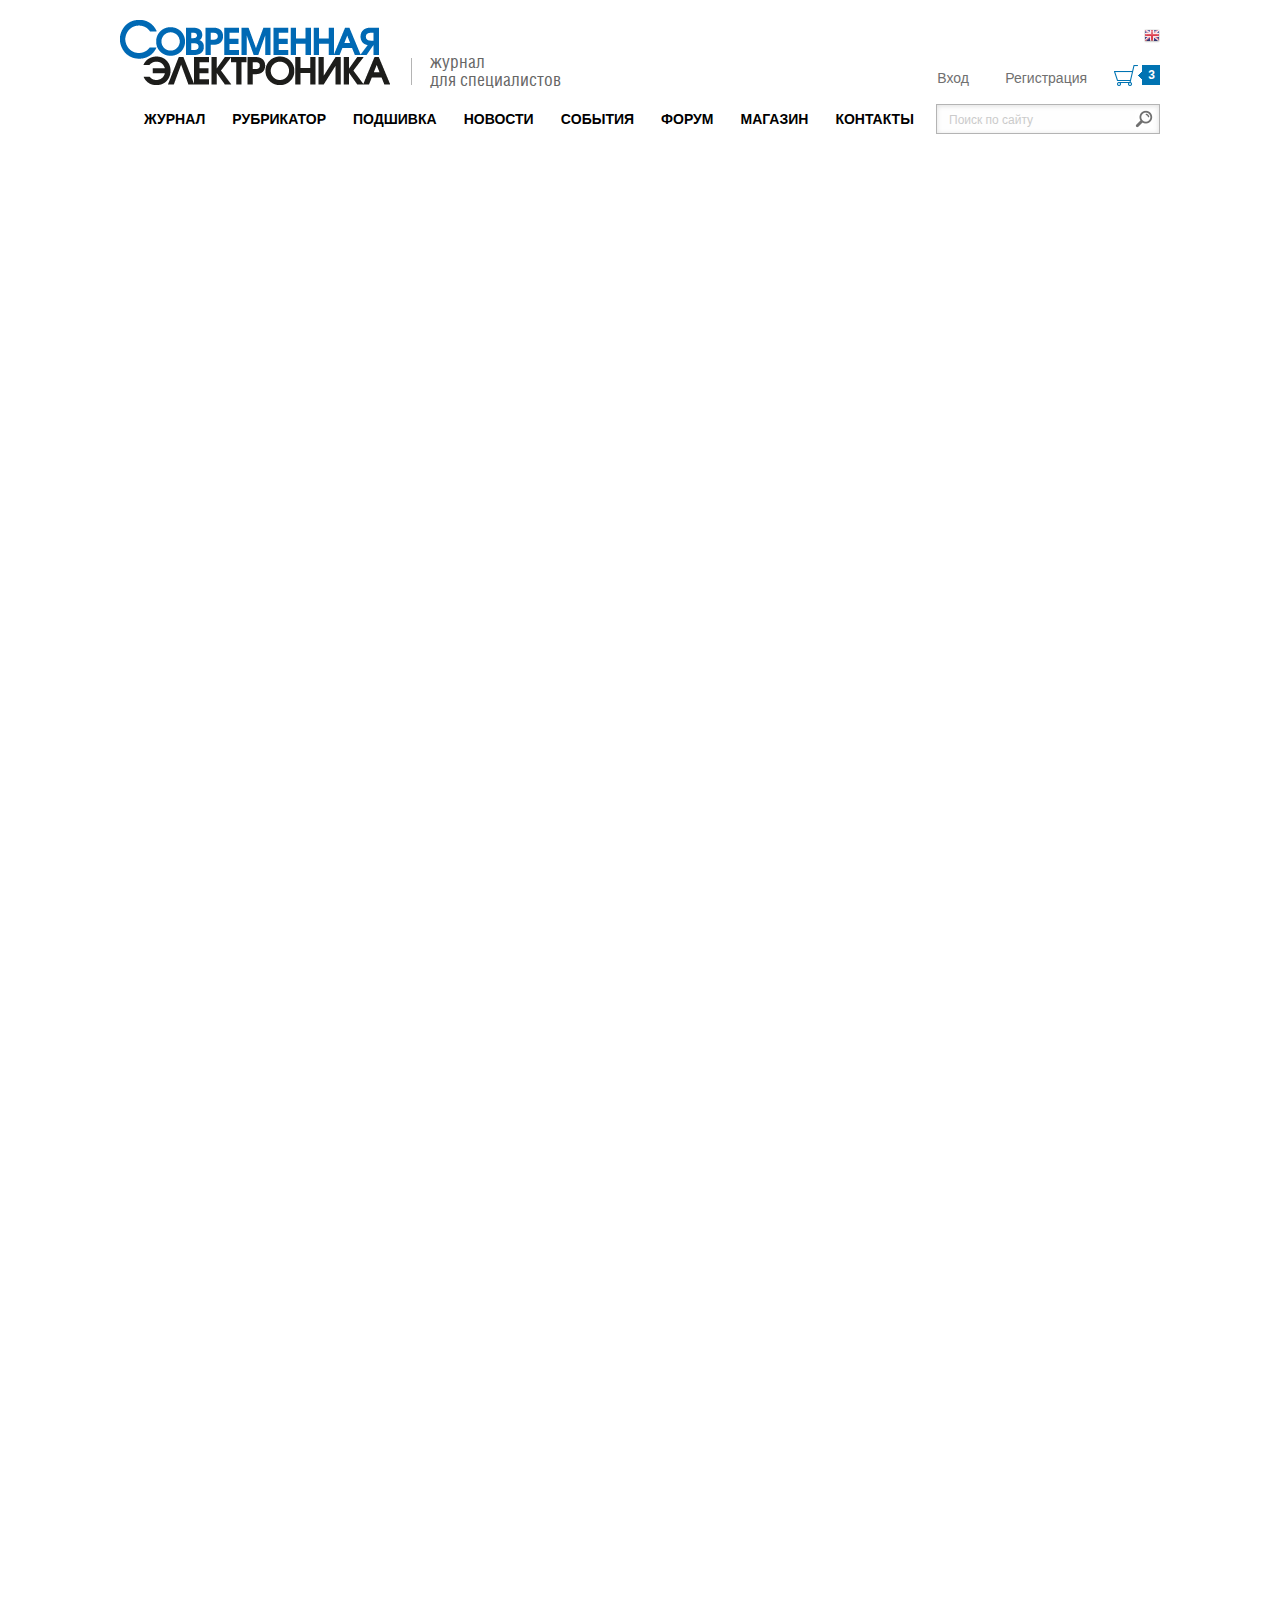
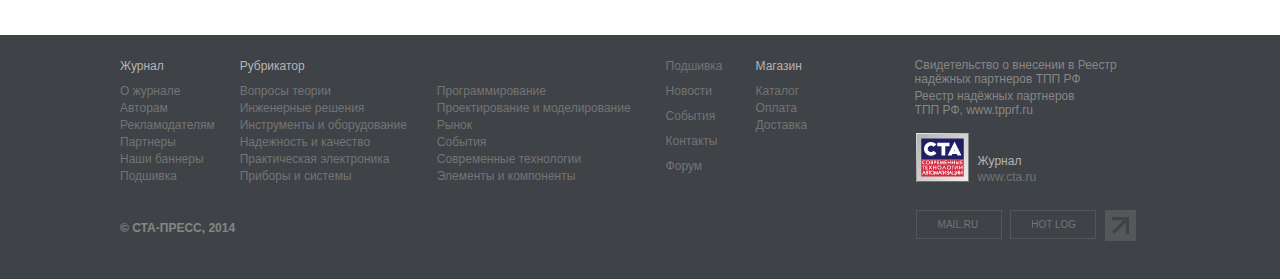
<file: index.html>
<!DOCTYPE html>
<html lang="en">
<head>
    <title>Home</title>
    <meta name = "format-detection" content = "telephone=no" />
    <meta charset="utf-8">
    <link rel="icon" href="images/favicon.ico" type="image/x-icon">
    <link rel="shortcut icon" href="images/favicon.ico" type="image/x-icon" />
    <link rel="stylesheet" type="text/css" media="screen" href="css/style.css">
    <script type="text/javascript" src="js/jquery.js"></script>
    <script type="text/javascript" src="js/superfish.js"></script>
	 <script type="text/javascript" src="js/jquery.mobilemenu.js"></script>
	 <script type="text/javascript" src="js/jquery.flexslider.js"></script>
	 <script type="text/javascript" src="js/jquery.easing.1.3.js"></script>
	 <script src="js/script.js"></script>
	 <script type="text/javascript">
		  $(window).load(function() {
				$('.flexslider').flexslider({
				  animation: "slide"
				});
			 });
	 </script>
	<!--[if lt IE 8]>
   <div style=' clear: both; text-align:center; position: relative;'>
     <a href="http://windows.microsoft.com/en-US/internet-explorer/products/ie/home?ocid=ie6_countdown_bannercode">
       <img src="http://storage.ie6countdown.com/assets/100/images/banners/warning_bar_0000_us.jpg" border="0" height="42" width="820" alt="You are using an outdated browser. For a faster, safer browsing experience, upgrade for free today." />
    </a>
  </div>
<![endif]-->
    <!--[if lt IE 9]>
   	<script type="text/javascript" src="js/html5.js"></script>
    	<link rel="stylesheet" type="text/css" media="screen" href="css/ie.css">
    <![endif]-->
</head>
<body>
<!--==============================header=================================-->
   	<header>
      <div class="clearfix">
        <div class="head_left f_left"> 
          <h1 class="logo f_left">
            <a href="index.html">
              Cовременная электроника
            </a>
          </h1>
          <div class="header_magazine">
            <p class="header_magazine_text helios">журнал<br> для специалистов</p>
          </div>
        </div>
        <div class="header_right f_right">
          <div class="flag">
            <a href="#"><img src="images/engl_flag.png" alt=""></a>
          </div>
          <div class="header_links">
            <a href="#" class="input">Вход</a> 
            <a href="#" class="registration">Регистрация</a> 
            <a href="#" class="basket">
              <img src="images/input.png" alt="">
              <span class="basket_item">3</span>
            </a>
          </div>
        </div>
      </div>

	    <nav class="clearfix">
        <ul class="sf-menu">
          <li class="sf-menu_item current">
            <a href="index.html">ЖУРНАЛ</a>
          </li>
          <li class="sf-menu_item current">
            <a href="index-1.html">РУБРИКАТОР</a>
          </li>
          <li class="sf-menu_item current">
            <a href="index-2.html">ПОДШИВКА</a>
          </li>
          <li class="sf-menu_item current">
            <a href="index-3.html">НОВОСТИ</a>
          </li>
          <li class="sf-menu_item current">
            <a href="index-4.html">CОБЫТИЯ</a>
          </li>
          <li class="sf-menu_item current">
            <a href="index-5.html">ФОРУМ</a>
          </li>
          <li class="sf-menu_item current">
            <a href="index-6.html">МАГАЗИН</a>
          </li>
          <li class="sf-menu_item current">
            <a href="index-7.html">КОНТАКТЫ</a>
          </li>
        </ul>
        <form class="search" action="#">
          <input type="text" name="search" value="Поиск по сайту"><button></button>
        </form>
        <div class="clear"></div>
      </nav>
    </header>
<!--==============================content================================-->
    <section id="content">
    	<div class="container_">
        
      </div>
    </section>
<!--==============================footer=================================-->
    <footer class="clearfix">
      <div class="footer_shell">
        <div class="footer_left f_left clearfix">
          <div class="footer_list wrapper">
            <ul class="footer_list1">
              <li class="footer_title1">
                <h5>Журнал</h5>
              </li>
              <li class="footer_list1_item">
                <a href="#">О журнале</a>
              </li>
              <li class="footer_list1_item">
                <a href="#">Авторам</a>
              </li>
              <li class="footer_list1_item">
                <a href="#">Рекламодателям</a>
              </li>
              <li class="footer_list1_item">
                <a href="#">Партнеры</a>
              </li>
              <li class="footer_list1_item">
                <a href="#">Наши баннеры</a>
              </li>
              <li class="footer_list1_item">
                <a href="#">Подшивка</a>
              </li>
            </ul>
            <ul class="footer_list2">
              <li class="footer_title2">
                <h5>Рубрикатор</h5>
              </li>
              <li class="footer_list2_item">
                <a href="#">Вопросы теории</a>
              </li>
              <li class="footer_list2_item">
                <a href="#">Инженерные решения</a>
              </li>
              <li class="footer_list2_item">
                <a href="#">Инструменты и оборудование</a>
              </li>
              <li class="footer_list2_item">
                <a href="#">Надежность и качество</a>
              </li>
              <li class="footer_list2_item">
                <a href="#">Практическая электроника</a>
              </li>
              <li class="footer_list2_item">
                <a href="#">Приборы и системы</a>
              </li>
            </ul>
            <ul class="footer_list3">
              <li class="footer_list3_item">
                <a href="#">Программирование</a>
              </li>
              <li class="footer_list3_item">
                <a href="#">Проектирование и моделирование</a>
              </li>
              <li class="footer_list3_item">
                <a href="#">Рынок</a>
              </li>
              <li class="footer_list3_item">
                <a href="#">События</a>
              </li>
              <li class="footer_list3_item">
                <a href="#">Современные технологии</a>
              </li>
              <li class="footer_list3_item">
                <a href="#">Элементы и компоненты</a>
              </li>
            </ul>
            <ul class="footer_list4">
              <li class="footer_list4_item">
                <a href="#">Подшивка</a>
              </li>
              <li class="footer_list4_item">
                <a href="#">Новости</a>
              </li>
              <li class="footer_list4_item">
                <a href="#">События</a>
              </li>
              <li class="footer_list4_item">
                <a href="#">Контакты</a>
              </li>
              <li class="footer_list4_item">
                <a href="#">Форум</a>
              </li>
            </ul>
            <ul class="footer_list5">
              <li class="footer_title3">
                <h5>Магазин</h5>
              </li>
              <li class="footer_list5_item">
                <a href="#">Каталог</a>
              </li>
              <li class="footer_list5_item">
                <a href="#">Оплата</a>
              </li>
              <li class="footer_list5_item">
                <a href="#">Доставка</a>
              </li>
            </ul>
          </div>  
          <p class="copirate">© СТА-ПРЕСС, 2014</p>
        </div>  
        <div class="footer_right f_right clearfix">
          <div class="footer_right_inform wrapper">
            <p class="footer_right_p1">Свидетельство о внесении в Реестр<br>
            надёжных партнеров ТПП РФ</p>
            <p class="footer_right_p2">Реестр надёжных партнеров<br>
            ТПП РФ, www.tpprf.ru</p>
            <a class="cta f_left" href="#">
              <img src="images/CTA.jpg" alt="">
            </a>
            <p class="footer_right_p3">Журнал<br><a href="#">www.cta.ru</a></p>
          </div>  
          <div class="footer_links wrapper">  
            <a class="footer_link_mail" href="#">
              MAIL.RU
            </a>
            <a class="footer_link_hot" href="#">
              HOT LOG
            </a>
            <a class="footer_link_img" href="#">
              <img src="images/footer_arrow.jpg" alt="">
            </a>
          </div> 
        </div>
      </div>
    </footer>
</body>
</html>
</file>
<file: css/ie.css>
{behavior:url(js/PIE.htc);position:relative;}
</file>
<file: css/style.css>
@import "../css/reset.css";
@import "../css/skeleton.css";
@import "../css/superfish.css";
@import "../css/flexslider.css";
@import "../font/font.css";
article,aside,audio,canvas,command,datalist,details,embed,figcaption,figure,footer,header,hgroup,keygen,meter,nav,output,progress,section,source,video{display:block}mark,rp,rt,ruby,summary,time{display:inline}
/* Global properties ======================================================== */
html {width:100%}

body {
  font-family:Arial, Helvetica, sans-serif;
  font-size:12px;
  line-height:;
  color:#666;
  min-width:960px;
  background:url() 0 0 repeat ;
  -webkit-text-size-adjust: none;
}

/*----------------------> Links And buttons <------------------*/
a {
  color:#;
  outline:none;
  text-decoration:none;
  cursor:pointer;
}
a:hover{
  color:#;
  text-decoration:none;
}

.button{
  display:inline-block;
  padding:0 0 0 0;
  margin: 0 0 0 0;
  font-size: px;
  line-height: px;
  color:#;
 }
.button:hover{
  background:;
  color:#000;
}

/*----------------------> Basic Classes <------------------*/
.reg {text-transform:uppercase}
.f_left {float:left}
.f_right {float:right}
.al_right {text-align:right}
.al_center {text-align:center}

.it{font-style:italic}
.let{letter-spacing:-1px}

/*----------------------> Indents Zero <------------------*/

.m_bot_zero{ margin-bottom:0 !important;}
.m_left_zero{ margin-left:0 !important;}
.p_bot_zero{ padding-bottom:0 !important;}
.p_left_zero{ padding-left:0 !important;}

/*----------------------> Positions <------------------*/
.p_abs{position: absolute;}
.p_rel{position: relative;}
.p_fix{position: fixed;}
.clear {clear:both;width:100%;line-height:0;font-size:0;}
.wrapper {overflow:hidden}
.f_elem *:first-child{margin-top: 0 !important;}
.f_elem1 *:first-child{margin-top: 0 !important;border: none !important;}

.bg_none{ background:none !important;}

/*----------------------> Displays <------------------*/

.d_block{ display:block;}
.d_in-block{ display:inline-block;}

/*----------------------> Basic Colors <------------------*/



/*======================> Header <======================*/

header {
  width: 1040px; 
  margin: 0 auto;
  padding-top: 20px;
}
h1.logo{}
h1.logo a{
  display:block;
  width:270px;
  height:65px;
  background:url(../images/logo.png) 0 0 no-repeat;
  text-decoration:none;
  text-indent:-9999px;
}
.header_magazine{
  float: left;
  margin: 25px 0 0 21px;
  padding-top: 8px; 
  font-size: 18px;
  line-height: 18px;
  height: 50px;
}
.header_magazine_text{
  padding-left: 19px;
  position: relative;
}
.header_magazine_text:before{
  content: "";
  display: block;
  width: 1px;
  height: 27px;
  background: url(../images/border_magazine.png) no-repeat;
  position: absolute;
  left: 0;
  top: 5px;
}
.header_right{
  text-align: right;
}
.flag{
  margin-top: 9px;
}
.header_links{
  margin: 21px 0 0 0;
  padding: 6px 0 0 0;
}
.header_links a{
  color: #707070;
  font-size: 14px;
  display: inline-block;
}
.input{
  margin-right: 33px;
}
.registration{
  margin-right: 24px;
}
.input:hover{
  text-decoration: underline;
}
.registration:hover{
  text-decoration: underline;
}

.basket{
  position: relative;
  top: -5px;
}
.basket_item{
  display: inline-block;
  background: #0073b2;
  padding: 3px 5px 3px 6px;
  color: #fff;
  position: relative;
  font-size: 12px;
  font-weight: bold;
}
  .basket_item:before{
    content: "";
    width: 4px;
    height: 7px;
    position: absolute;
    left: -4px;
    top: 7px;
    display: block; 
    background: url(../images/aroww_basket.png) 0 0 no-repeat;
  }
/*=====================> Navigation ========================*/
.sf-menu_item{
  margin-left: 27px;
  font-size: 14px;
}  
.sf-menu_item:first-child{
  margin-left: 24px;
}  
.sf-menu_item a{
  color: #000;
  font-weight: bold;
  display: block;
  padding: 8px 0;
}
.sf-menu_item:hover a{
  text-decoration: underline;
}
.search{
  height: 28px;
  width: 222px;
  float: right;
  margin: 1px 0 0 0; 
  border: 1px solid #b4b4b4;
  position: relative;
  background: #fefefe;
  box-shadow: inset 0 1px 5px 0 #dfdfdf;
}
.search input{
  color: #cbcbcb;
  height: 15px;
  width: 200px;
  margin: 6px 0 0 10px;
  font-size: 12px;
  border: none;
  background: #fefefe;
}
button{
  display: inline-block;
  position: absolute;
  border: none;
  width: 18px;
  height: 18px;
  right: 6px;
  top: 5px;
  background: url(../images/bottom_search.jpg) no-repeat;
  cursor: pointer;
  outline: none;
}
/*=====================> Content ========================*/
#content {padding:0px 0px 0px 0px; min-height: 1500px;}
.cont_pad{padding:0 0 0 0 !important;}

/*=====================> Paragraphs ========================*/

p {margin-bottom:18px}
.p2{ margin-bottom:0;}
.p3{ margin-bottom:0;}
.p4{ margin-bottom:0;}
.p5{ margin-bottom:0;}
.p6{ margin-bottom:0;}


/*=====================> Lists ========================*/
.list1{}
.list1_item{
  background:url(../images/marker1.png) 0 7px no-repeat;
  padding-left:20px;
}
.list1_link{}

.list2{}
.list2_item{
  background:url(../images/marker1.png) 0 7px no-repeat;
  padding-left:20px;
}
.list2_link{}

.list3{}
.list3_item{
  background:url(../images/marker1.png) 0 7px no-repeat;
  padding-left:20px;
}
.list3_link{}

/*=====================> Titles ========================*/
h2,h3,h4{
  font-weight:normal;
}
.title1{
  font-size: px;
  line-height: px;
  color:#;
}

.title2{
  font-size: px;
  line-height: px;
  color:#;
}

.t_ind{ margin-bottom:px;}
.t_ind1{ margin-bottom:px;}
.t_ind2{ margin-bottom:px;}

/*================================>> FONTS  <<========================================*/
.helios{font-family: 'helioscondcregular';}


/*================================>> hovers <<========================================*/
a{
    -webkit-transition: all 0.7s ease;
    -moz-transition: all 0.7s ease;
    -o-transition: all 0.7s ease;
    transition: all 0.7s ease;
}
a:hover{
    -webkit-transition: all 0.1s ease;
    -moz-transition: all 0.1s ease;
    -o-transition: all 0.1s ease;
    transition: all 0.1s ease;
}



/*================================>> Contact Form <<========================================*/
#contact-form {
  padding:0px 0 0 0;
  position: relative;
}
#contact-form .success
{
  display: block;
  position: absolute;
  width: 100%;
  top: 0;
  left:0;
  z-index: 99;
  background: #fff;
  border: 1px solid #000;
  text-align: center;
  padding: 20px 0;
}
#contact-form textarea, #contact-form input[type="text"]{
  margin:0;
  font-size:12px;
  border:1px solid #e7e7e7;
  color:#969696;
  padding:7px 10px;
  outline:none;
  position:relative;
  font-family:Arial, Helvetica, sans-serif;
  background:#fff;
  -webkit-box-sizing: border-box;
  -moz-box-sizing: border-box;
  box-sizing: border-box;
}
#contact-form input[type="text"]{
  width:347px;
}
#contact-form textarea {
  overflow:auto;
  width:433px;
  height:172px;
  resize:none;
  float:left;
  margin: 0 0 0 0;
}
  
#contact-form label {
  display:inline-block;
  position: relative;
  min-height:45px;
  overflow:hidden;
 }
#contact-form label.message {
  display:block;
  padding-bottom:0;
}
#contact-form .button {
  margin-left:8px;
}
#contact-form .error, #contact-form .empty, #contact-form .success {display:none;}
#contact-form .error, #contact-form .empty {
  text-align:left;
  color:red;
  font-size:11px;
  position: absolute;
  right: 10px;
  top: 5px;
}
#contact-form .buttons2 {
  overflow:hidden;
  text-align:right;
  position:relative;
  clear:both;
  padding-top:25px;
}
#contact-form .buttons2 a {
	cursor:pointer;
	margin-top:0;
	text-align:center;
}
#contact-form span{
  display:block;
  margin: 0px 0 0 5px;
 }

.map_wrapper{
  overflow:hidden;
  display:inline-block;
  margin-bottom:26px;
}


/*================================>> Contacts Info <<========================================*/
#map_canvas {
   width:411px;
   height:237px;
}
.adress{}
.adress span{
  display:inline-block;
  width:74px;
}
.adress dt{ margin-bottom:14px;}

.demo{}
.demo:hover{ text-decoration:underline;}
/*
<dl class="adress">
  <dt><strong>8901 Marmora Road,<br>Glasgow, D04 89GR.</strong></dt>
  <dd><span>Freephone:</span>+1 800 559 6580</dd>
  <dd><span>Telephone:</span>+1 800 603 6035</dd>
  <dd><span>FAX:</span>+1 800 889 9898</dd>
  <dd>E-mail: <a href="#" class="demo">mail@demolink.org</a></dd>
</dl>
<div class="social">
	<a href="#" title="RSS"><img src="images/soc1.png" alt=""></a>
	<a href="#" title="Twitter"><img src="images/soc2.png" alt=""></a>
	<a href="#" title="Facebook"><img src="images/soc3.png" alt=""></a>
	<a href="#" title="Google +"><img src="images/soc4.png" alt=""></a>
</div>
*/

/*================================>> Footer <<========================================*/
footer {
  padding:23px 0 26px;
  background: #3f4246;
}
footer a{
  color: #737475;
}
footer a:hover{
  color: #b4b4b4;
}
footer h5{
  color: #b4b4b4; 
  font-weight: 100;
}
.footer_shell{
  width: 1040px; 
  margin: 0 auto;
}
.footer_list1, .footer_list2, .footer_list3, .footer_list4, .footer_list5{
  float: left;
  line-height: 17px;
}
.footer_list1{margin-right: 25px}
.footer_list2{margin-right: 30px}
.footer_list3{margin: 25px 35px 0 0}
.footer_list4{margin-right: 33px}
.footer_title1, .footer_title2, .footer_title3{
  margin: 0 0 8px 0; 
}
.footer_list4_item{
  margin-top: 8px;
}
.footer_list4_item:first-child{
  margin-top: 0;
}
.footer_right{
  margin-right: 24px;
}
.footer_right_p1{
  margin-bottom: 3px;
  color: #868686;
}
.footer_right_p2{
  margin-bottom: 16px;
  color: #868686;
}
.footer_right_p3{
  float: left;
  margin: 20px 0 0 9px;
  color: #b4b4b4;
  line-height: 16px;
}
.cta{
  margin-left: 1px;
}
.footer_links{
  margin-top: 25px;
}
.footer_link_mail, .footer_link_hot, .footer_link_img{
  float: left;
}
.footer_link_mail, .footer_link_hot{
  border: 1px solid #54575a;
  font-size: 10px;
}
.footer_link_mail{padding: 8px 23px 8px 21px;margin-left: 1px;}
.footer_link_hot{padding: 8px 19px 8px 20px;margin: 0 9px 0 8px;}
.footer_link_mail:hover{
  border: 1px solid #b4b4b4;
} 
.footer_link_hot:hover{
  border: 1px solid #b4b4b4;
}
.copirate{
  margin-top: 36px;
  color: #868686;
  font-weight: bold;
}
.social{
  overflow:hidden;
}
.social a{
  display:block;
  float:left;
  width:32px;
  height:32px;
  overflow:hidden;
  margin-left:8px;
}
.social a:first-child{margin: 0 0 0 0;}
.social a:hover img{
  margin-top:-32px;
}
</file>
